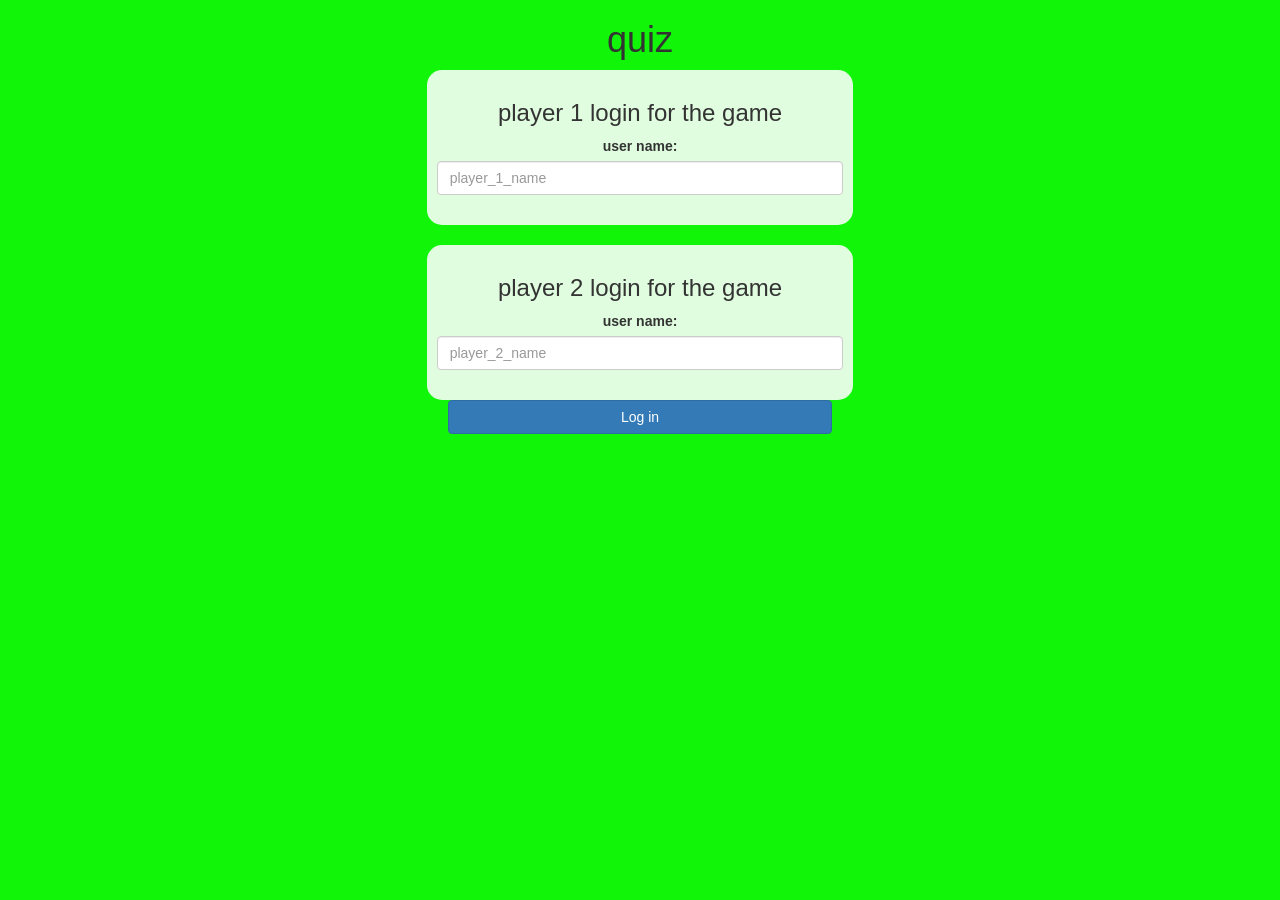
<file: index.html>
<!DOCTYPE html>
<html>
<head>
	<title>math quiz</title>
    
<meta name="viewport" content="width=device-width, initial-scale=1">
<link rel="stylesheet" href="https://maxcdn.bootstrapcdn.com/bootstrap/3.4.0/css/bootstrap.min.css">
<script src="https://ajax.googleapis.com/ajax/libs/jquery/3.4.1/jquery.min.js"></script>
<script src="https://maxcdn.bootstrapcdn.com/bootstrap/3.4.0/js/bootstrap.min.js"></script>

<link rel="stylesheet" type="text/css" href="game.css">

</head>
<body>
<center>
	<h1>quiz</h1>
<div class="col-lg-4 col-sm-8 col-xs-11 login_div1">
<h3>player 1 login for the game</h3>
<label>user name:</label>
<input type="text" id="player1_nameinput" class="form-control" placeholder="player_1_name">
<br>
</div>
<br>
<div class="col-lg-4 col-sm-8 col-xs-11 login_div1">
	<h3>player 2 login for the game</h3>
	<label>user name:</label>
	<input type="text" id="player2_nameinput" class="form-control" placeholder="player_2_name">
	<br>
	</div>
<button style="width:30%" class="btn btn-primary" onclick="addUser()">Log in</button>
<center>
</div>
<script src="game_login.js"></script>
<script src="game_page.js"></script>
</body>
</html>
</file>
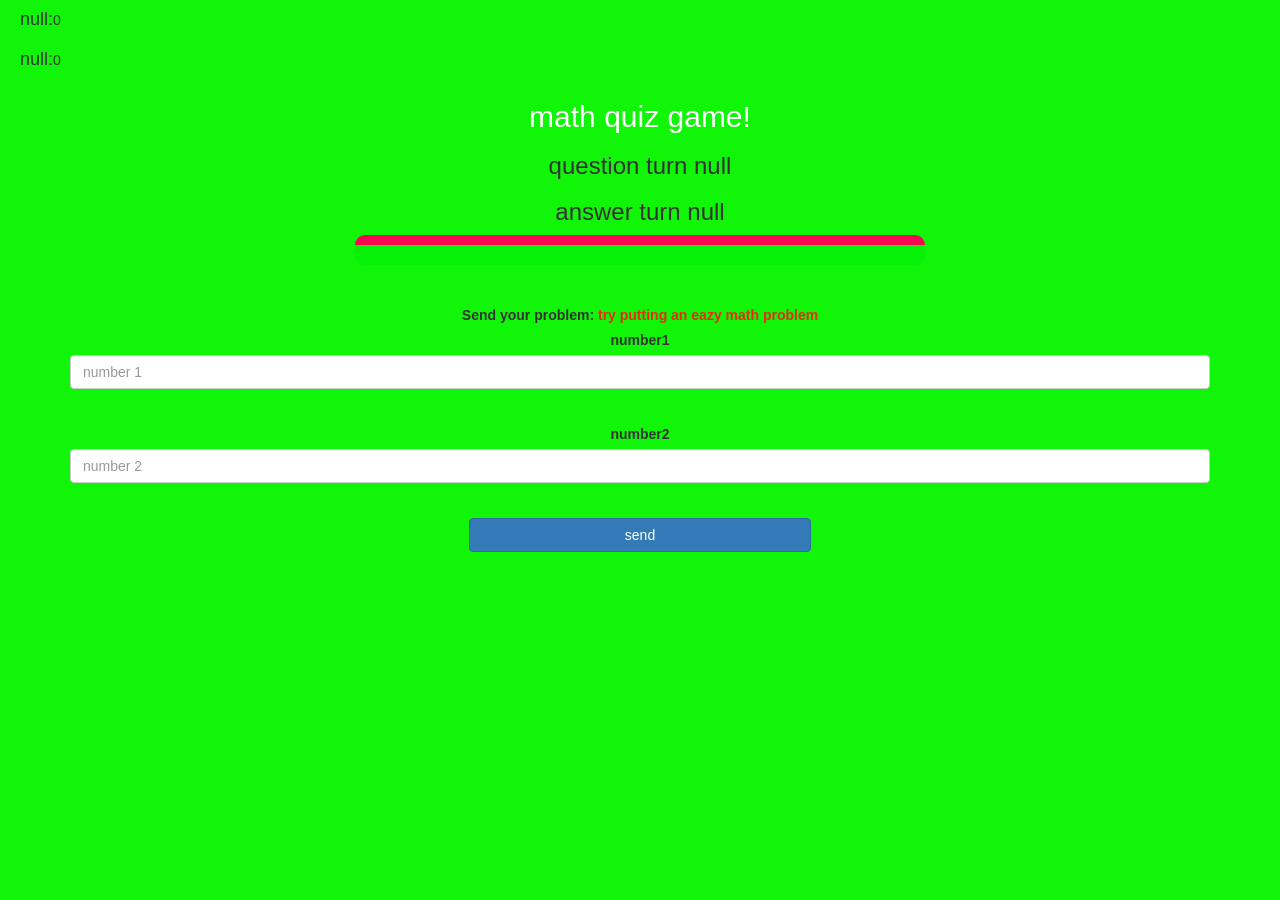
<file: game_page.html>
<!DOCTYPE html>
<html>
<head>
	<title>math quiz game</title>

<meta name="viewport" content="width=device-width, initial-scale=1">
<link rel="stylesheet" href="https://maxcdn.bootstrapcdn.com/bootstrap/3.4.0/css/bootstrap.min.css">
<script src="https://ajax.googleapis.com/ajax/libs/jquery/3.4.1/jquery.min.js"></script>
<script src="https://maxcdn.bootstrapcdn.com/bootstrap/3.4.0/js/bootstrap.min.js"></script>

<link rel="stylesheet" type="text/css" href="game.css">
</head>
<body>
<h4 id="player1_name"></h4><span id="player1_score"></span>
<br>
<h4 id="player2_name"></h4><span id="player2_score"></span>

<div class="container">
	<center>
		<h2 style="color: white;">math quiz game!</h2>
         <h3 id="player_question"></h3>
         <h3 id="player_answer">
			 
		 </h3>
		 
         <div id="output" class="col-lg-6"></div>
		<br>
		<br>

		<label>Send your problem: <b style="color: rgb(233, 43, 10)">try putting an eazy math problem</b></label>

		<br>
		<div class="form-group">
			<label>number1</label>
			<input type="text" id="number_1" class="form-control" placeholder="number 1">
		</div>

		<br>
		<div class="form-group">
			<label>number2</label>
			<input type="text" id="number_2" class="form-control" placeholder="number 2">
		</div>
		<br>
		<button onclick="send()" class="btn btn-primary" style="width:30% ;">send</button>
		
	</center>
</div>

<script src="game_page.js"></script>
</body>
</html>
</file>
<file: game.css>
body
{
	background: #10f508;
}

	.login_div1 , .login_div2
	{
		background: rgba(255, 255, 255, 0.87);
		padding: 10px;
		float: none;
		border-radius: 15px;
	}


#player1_name , #player2_name
{
	display: inline-block;
	margin-left: 20px;
}
#word
{
	width: 60%;
}
#word_display
{
	letter-spacing: 5px;
}
#output
{
background: rgba(7, 240, 7, 0.925);
border-radius: 10px;
border-top: 10px solid #f70652;
padding: 10px;
float: none;
text-align: left;
}
</file>
